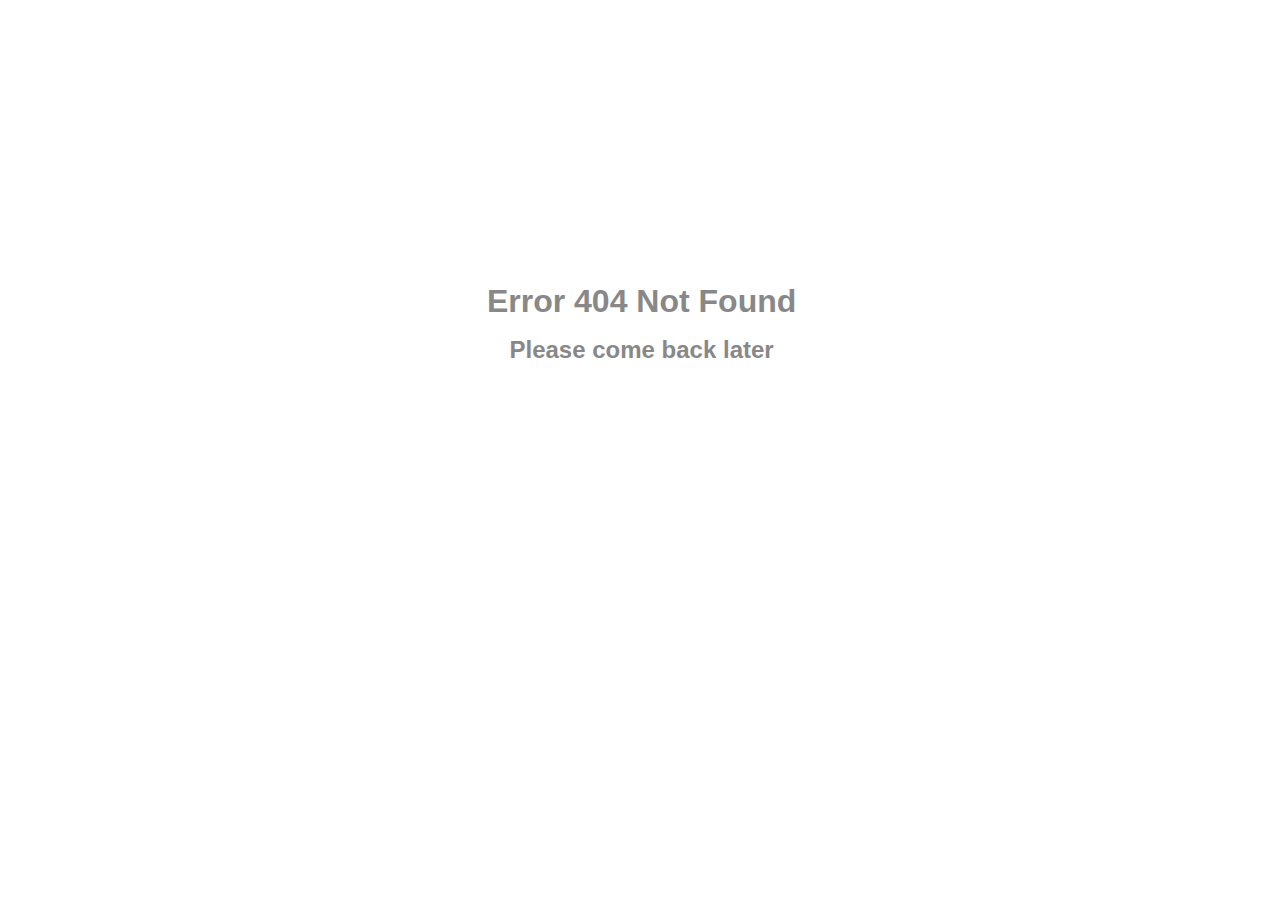
<file: EventsManagerServer/Index.html>
﻿<!DOCTYPE html>

<html>
<head>
    <meta name="viewport" content="width=device-width" />
    <link href="NotFound.css" rel="stylesheet" type="text/css" />
    <title></title>
</head>
<body>
    <div class="NotFound">
        <h1>Error 404 Not Found</h1>
        <h2>Please come back later</h2>
    </div>
</body>
</html>
</file>
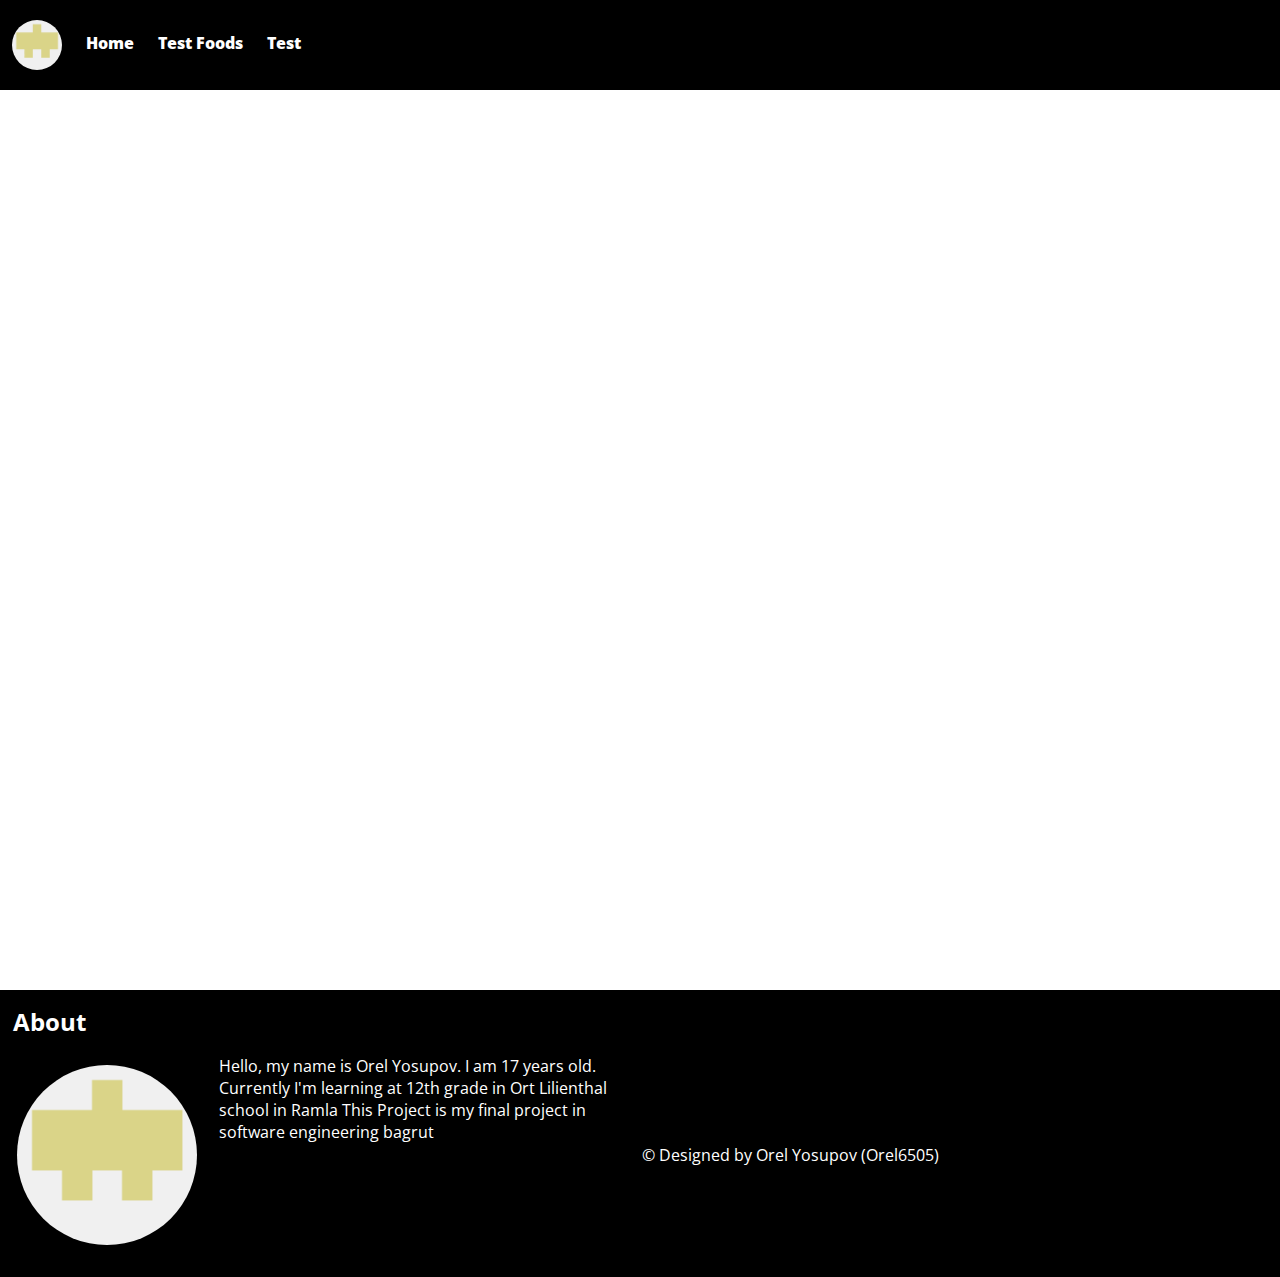
<file: EventsManagerWeb/template/index.html>
<!DOCTYPE html>
<html>
<head>
  <link rel="stylesheet" href="Style.css">
  <link rel="icon" type="image/x-icon" href="img/profile.png">
  <meta name="viewport" content="width=device-width, initial-scale=1.0">
  <title> My Website </title>
</head>

<body>
  <header>
    <nav>
      <ul class="nav">
        <a class="cLogo" href="Index.html"><img class="logo" src="img/profile.png"></a>
        <a class="navText" href="Index.html"> Home </a>
        <a class="navText" href="Index1.html"> Test Foods </a>
        <a class="navText" href="Index2.html"> Test </a>
        <a class="cOpenNav" onclick="openNav()"><img class="mOpenNav" src="img/open-menu.png"></a>
        <a class="mCloseNav" onclick="closeNav()" class="closeNav">&times;</a>
      </ul>
    </nav>
  </header>
  <script>
    function openNav() {
      document.getElementById("nav-mobile").style.width = "100%";
    }
    
    function closeNav() {
      document.getElementById("nav-mobile").style.width = "100%";
    }
  </script>
  
  <div class="page-wrapper"></div>

  <footer>
    <h2 class="footer-table-section"> About </h2>
    <table class="footer-table">
      <tr class="footer-table-contant">
        <td><img class="footer-table-logo" src="img/profile.png"></td>
        <td class="footer-table-about">Hello, my name is Orel Yosupov. I am 17 years old.
        Currently I'm learning at 12th grade in Ort Lilienthal school in Ramla
        This Project is my final project in software engineering bagrut</td>
      </tr>
    </table>
    <table class="footer-table-copy">
      <tr>
        <td>&copy; Designed by Orel Yosupov (Orel6505)</td>
      </tr>
    </table>
  </footer>
</body>
</html>
</file>
<file: EventsManagerServer/NotFound.css>
﻿body {
    font-family: 'Open-sans', sans-serif;
    color: #888;
}

.NotFound {
    display: flex;
    justify-content: center;
    align-items: center;
    text-align: center;
    flex-direction: column;
    height: 70vh;
    width: 99vw;
}

.NotFound h1{
    display: block;
    margin: 0.5rem;
}


.NotFound h2{
    display: inline-block;
    margin: 0.5rem;
}
</file>
<file: EventsManagerWeb/template/Style.css>
/* Font author: http://fonts.googleapis.com */
@import url('https://fonts.googleapis.com/css2?family=Open+Sans:wght@300;400;500;600;700;800&display=swap');

*{
	box-sizing: border-box;
	font-family: 'Open Sans', sans-serif;
	text-decoration: none;
	margin: 0;
	padding: 0;
}

html, body {
	height: 100%;
	width: 100%;
}

/* blur */
@supports (backdrop-filter: blur(10px)) {
	.device-info {
		backdrop-filter: blur(10px);
		background-color: rgba(255, 255, 255, 0.5);
	}
}
  @supports not (backdrop-filter: blur(10px)) {
	.device-info {
		background-color: grey;
	}
}

/* NavBar */
.nav {
	background-color: black;
	font-size: 1rem;
	font-weight: 900;
	list-style-type: none;
	overflow: hidden;
}

.nav a{
	display: flex;
	text-align: center;
	list-style: none;
	color: white;
	float: left;
	border-radius: 10px;
}

.navText {
	padding: 16px 12px 18px 12px;
	margin: 16px 0px 10px 0px;
}

.nav img.logo:focus, .nav img.logo:hover {
	transition: 0.8s;
	border-radius: 20px;
}

.nav .navText:focus, .nav .navText:hover{
	background-color: rgba(210, 215, 211, 0.3);
	border-radius: 20px;
	transition: 0.8s;
}

.nav img.logo {
	border-radius: 50%;
}

.nav img {
	width: 50px;
	height: 50px;
}

.cOpenNav, .cLogo{
	margin: 20px 12px 20px 12px;
}

.nav .cOpenNav{
	float: right;
}

.nav .mOpenNav {
	display: none;
	font-size: larger;
	line-height: normal;
	background: white;
	border-radius: 20%;
}

.nav .mCloseNav {
	display: none;
}

@media screen and (max-width: 700px) {
	.nav .mOpenNav {
		display: block;
	}
	.nav .navText{
		display: none;
	}
}

/* page wrapper */
.page-wrapper{
    min-height: 100%;
}

/* footer table */
footer{
	color: white;
	padding-bottom: 15px;
	padding-top: 5px;
	bottom: 0px;
	width: 100%;
	box-sizing: border-box;
	background-color: black;
	display: grid;
	grid-template-columns: auto auto auto;
	grid-column: full;
	grid-template-columns: [full-start] minmax(1em, 1fr) [main-end] minmax(1em, 1fr) [full-end];
}

.footer-table {
	width: 100%;
	margin-right: 0%;
	padding-right: 0%;
	grid-row: 2;
}
  
.footer-table tr, .footer-table td {
	text-align: left;
	padding: 5px;
}

.footer-table-about {
    width: 100%;
    float: left;
}

img.footer-table-logo{
	display: block;
	width: 200px;
    height: 200px;
	border-radius: 50%;
	float: left;
	padding: 10px;
}

tr.border_bottom td {
	border-bottom: transparent;
}

.footer-table-section{
    text-align: left !important;
	grid-row: 1;
	grid-column-start: 1;
	grid-column-end: 3;
	margin: 10px 0px 10px 1%;
}

@media screen and (max-width: 700px) {
	.footer-table-section {
		grid-row: 1;
		grid-column-start: 1;
		grid-column-end: 3;
		margin-left: auto;
		margin-right: auto;
		text-align: center;
		float: right;
	}

	.footer-table {
		grid-row: 2;
		grid-column-start: 1;
		grid-column-end: 3;
	}

	.footer-table-about {
		grid-row: 3;
		grid-column-start: 1;
		grid-column-end: 3;
	}

	img.footer-table-logo {
		width: 120px;
		height: 120px;
	}

	.footer-table-links {
		grid-row: 3;
		grid-column-start: 1;
		grid-column-end: 3;
	}

	.footer-table-copy {
		grid-row: 4;
		grid-column-start: 1;
		grid-column-end: 3;
		text-align: center;
	}
}
</file>
